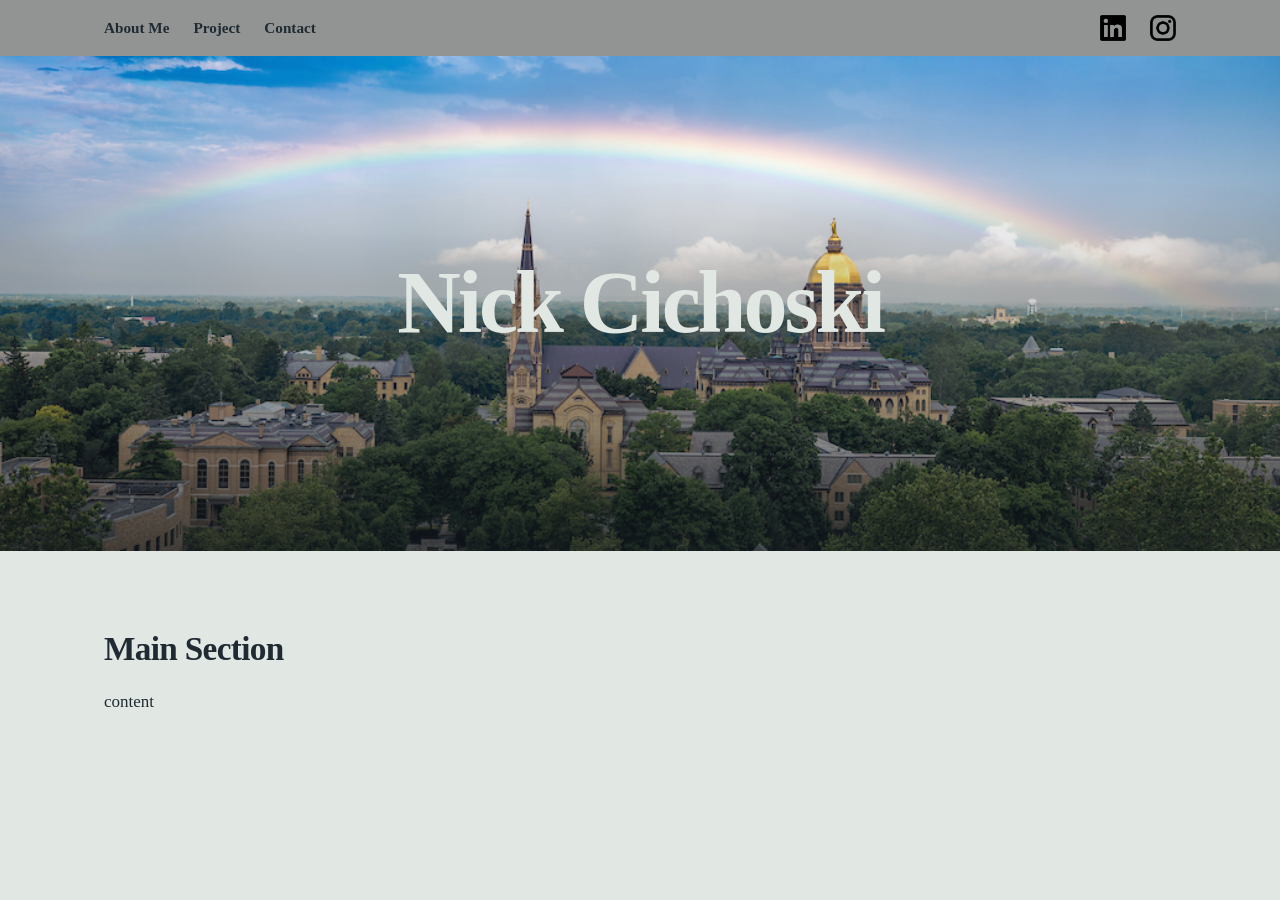
<file: index.html>
<!DOCTYPE html>
<html>
    <head>
        <meta charset="UTF-8">
        <meta name="viewport" content="width=device-width, initial-scale=1.0">
        <script src="/assets/site.js" defer></script>
        
        <link rel="stylesheet" href="/assets/site.css">

        <title>Nick Cichoski Website</title>
    </head>

    <body>
        <global-header></global-header>

        <section class="homepage-photo">
            <h1>Nick Cichoski</h1>
        </section>
        <main id="main">
            <h2>Main Section</h2>
            <div class="about">
                <p>
                    content
                </p>
            </div>
        </main>
    </body>
</html>
</file>
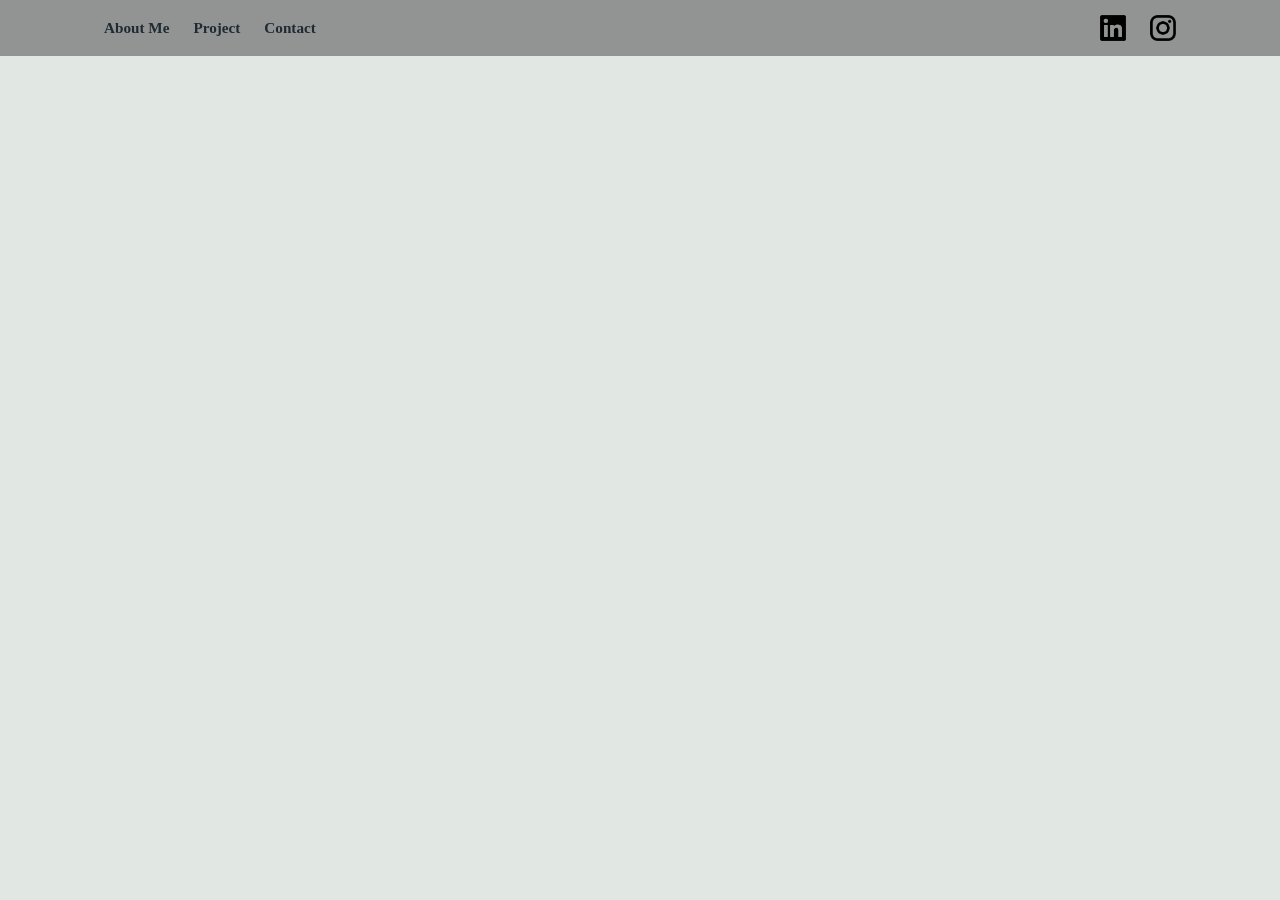
<file: pages/about.html>
<!DOCTYPE html>
<html>
    <head>
        <meta charset="UTF-8">
        <meta name="viewport" content="width=device-width, initial-scale=1.0">
        <script src="/assets/site.js" defer></script>
        
        <link rel="stylesheet" href="/assets/site.css">

        <title>Nick Cichoski About Page</title>
    </head>

    <body>
        <global-header></global-header>

        <main class="main">
            <div id="about-section-1">
                <div class="flex-container">
                    <div class="box">   </div>   
                    <div class="box">   </div>
                </div>
            </div>
        </main>
    </body>
</html>
</file>
<file: assets/site.css>
/* ==========================================================================
   Theme
   ========================================================================== */
:root {
  /* Colors */
  --paper:      #e1e7e3;   /* background color*/
  --paper-deep: #e1e7e3;   /* secondary background */
  --header-grey: #424242;   /* header background */
  --ink:        #1f2a33;   /* main text */
  --slate:      #536370;   /* secondary text */
  --sky:        #1f6fb2;   /* link color */
  --sky-deep:   #17558a;   /* link hover color */

  /* Fonts */
  --font-display: "Iowan Old Style", Charter, Georgia, serif;
  --font-body: "Iowan Old Style", Charter, Georgia, serif;

  /* Type scale (1.25) */
  --step-0: 1.0625rem;
  --step-1: 1.33rem;
  --step-2: 1.66rem;
  --step-3: 2.08rem;
  --step-hero: clamp(2.75rem, 8vw, 5.5rem);

  /* Layout */
  --measure: 66ch;
  --gutter: clamp(1rem, 4vw, 2.5rem);
  --header-h: 56px;
}

/* ==========================================================================
   Base
   ========================================================================== */
*, *::before, *::after { box-sizing: border-box; }

html {
  scroll-behavior: smooth;
  scroll-padding-top: calc(var(--header-h) + 1rem);
}

body {
  margin: 0;
  background-color: var(--paper);
  color: var(--ink);
  font-family: var(--font-body);
  font-size: var(--step-0);
  line-height: 1.65;
}

h1, h2, h3 {
  font-family: var(--font-display);
  color: var(--ink);
  line-height: 1.1;
  letter-spacing: -0.02em;
  margin: 0 0 0.6em;
}

h2 { font-size: var(--step-3); font-weight: 700; }
h3 { font-size: var(--step-1); font-weight: 700; }

p {
  margin: 0 0 1.1em;
  max-width: var(--measure);
}

a {
  color: var(--sky);
  text-decoration: none;
  transition: color 0.15s ease;
}

a:hover { color: var(--sky-deep); }

a:focus-visible {
  outline: 3px solid var(--sky);
  outline-offset: 3px;
  border-radius: 3px;
}

img { max-width: 100%; height: auto; }

/* ==========================================================================
   Header
   ========================================================================== */
header {
  position: sticky;
  top: 0;
  z-index: 100;
  min-height: var(--header-h);
  background: rgba(66, 66, 66, 0.5); /* paper color with 92% opacity */
}

.banner {
  width: 100%;
  max-width: 72rem;
  margin: 0 auto;
  padding: 0 var(--gutter);
}

nav {
  display: flex;
  align-items: center;
  justify-content: space-between;
  min-height: var(--header-h);
  gap: 1.5rem;
}

.sections,
.links {
  display: flex;
  align-items: center;
  gap: 1.5rem;
  margin: 0;
}

nav a {
  font-family: var(--font-display);
  font-weight: 700;
  font-size: 0.95rem;
  color: var(--ink);
}

nav a:hover { color: var(--sky); }

.links a { display: inline-flex; line-height: 0; }

.links img {
  width: 26px;
  height: auto;
  filter: grayscale(100%);
  filter: brightness(0);
  opacity: 1;
  transition: opacity 0.15s ease;
}

.links a:hover img { 
  filter: grayscale(100%);
  filter: brightness(0);
  opacity: 0.5; 
}

/* ==========================================================================
   Home Photos
   ========================================================================== */
/* Homepage banner photo section */
.homepage-photo {
  position: relative;
  display: flex;
  align-items: center;
  min-height: clamp(320px, 55vh, 540px);
  padding: var(--gutter);
  background-image: url("Images/mc_6.30.20_rainbow_pano.png");
  background-size: cover;
  background-position: center;
  background-repeat: no-repeat;
  color: var(--paper-deep);
}

/* darkens the bottom so the name stays readable on any photo */
.homepage-photo::before {
  content: "";
  position: absolute;
  inset: 0;
  background: linear-gradient(to top,
    rgba(18, 26, 33, 0.72) 0%,
    rgba(18, 26, 33, 0.25) 45%,
    rgba(18, 26, 33, 0) 75%);
}

.homepage-photo h1 {
  position: relative;
  width: 100%;
  max-width: 72rem;
  margin: 0 auto;
  font-size: var(--step-hero);
  font-weight: 900;
  letter-spacing: -0.035em;
  color: var(--paper-deep);
  text-align: center;
}


/* ==========================================================================
   About Photos
   ========================================================================== */
/* Headshot photo section */



/* ==========================================================================
   Content
   ========================================================================== */
main {
  width: 100%;
  max-width: 72rem;
  margin: 0 auto;
  padding: clamp(2.5rem, 7vw, 5rem) var(--gutter);
}

main h2 { text-align: left; }

/* ==========================================================================
   Spacing Adjustments for Smaller Screens
   ========================================================================== */
@media (max-width: 520px) {
  .sections, .links { gap: 1rem; }
  nav a { font-size: 0.875rem; }
}

/* ==========================================================================
   Reduced Motion Adjustments
   ========================================================================== */
@media (prefers-reduced-motion: reduce) {
  html { scroll-behavior: auto; }
  * { transition: none !important; }
}
</file>
